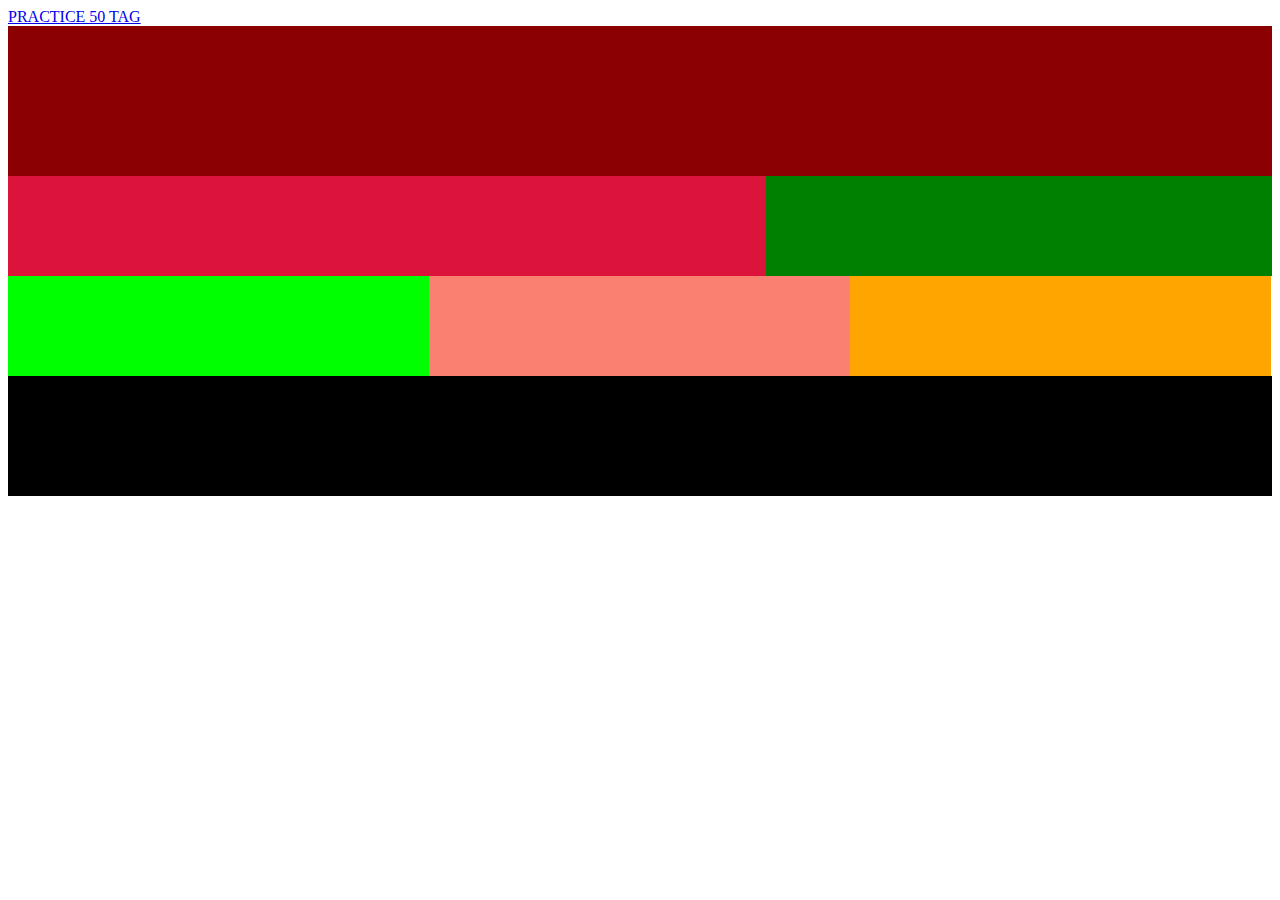
<file: index.html>
<!DOCTYPE html>
<html lang="en">
<head>
  <meta charset="utf-8">
  <meta name="viewport" content="width=device-width,initial-scale=1.0">
  <title>document</title>
  <link rel="stylesheet" href="css/contact.css">
</head>
<body>

  <a href="practice.html"> PRACTICE 50 TAG </a>
  <div class="header"> 
</div>

<div class="wrapper">
  <div class="blog"></div>
  <div class="contact"></div>
</div>

<div class="wrapper">
  <div class=" single box1"></div>
  <div class=" single box2"></div>
  <div class="single box3"></div>
</div>

<div class="footer">
</div>

</body>
</html>
</file>
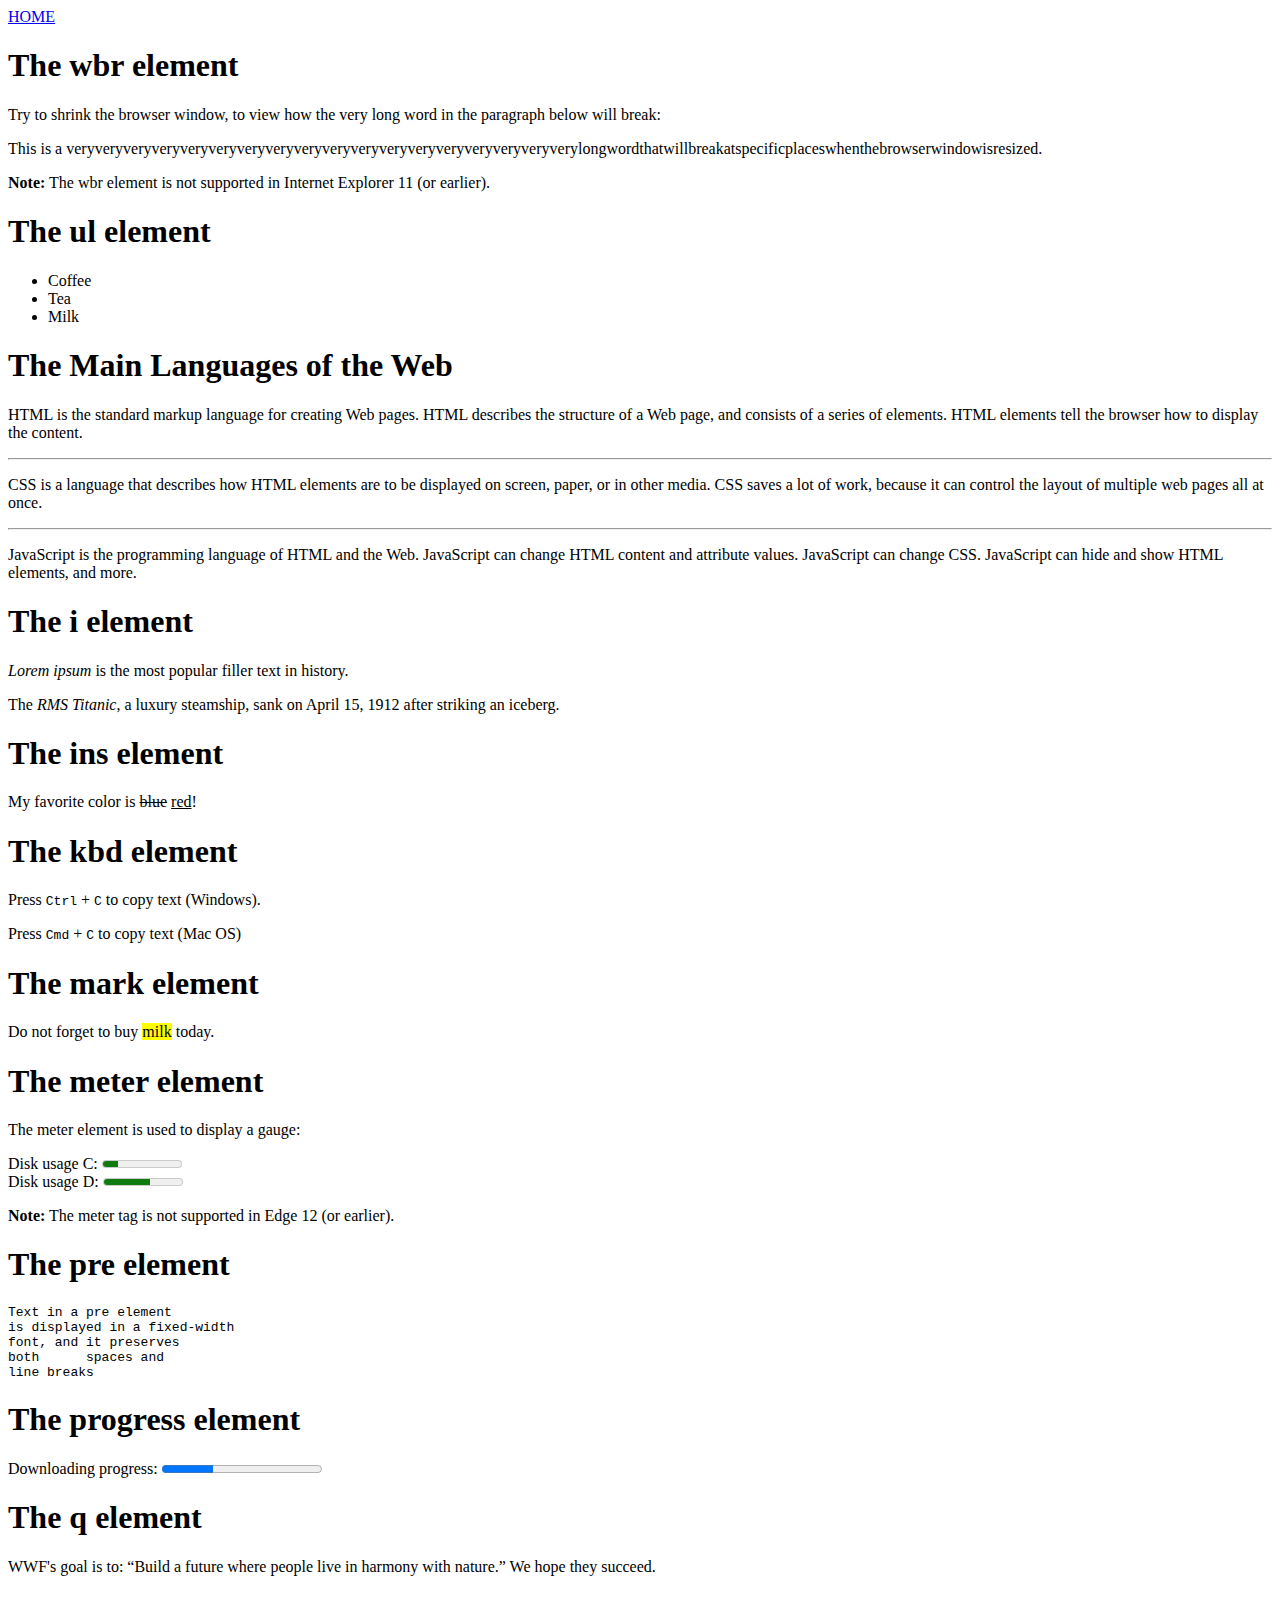
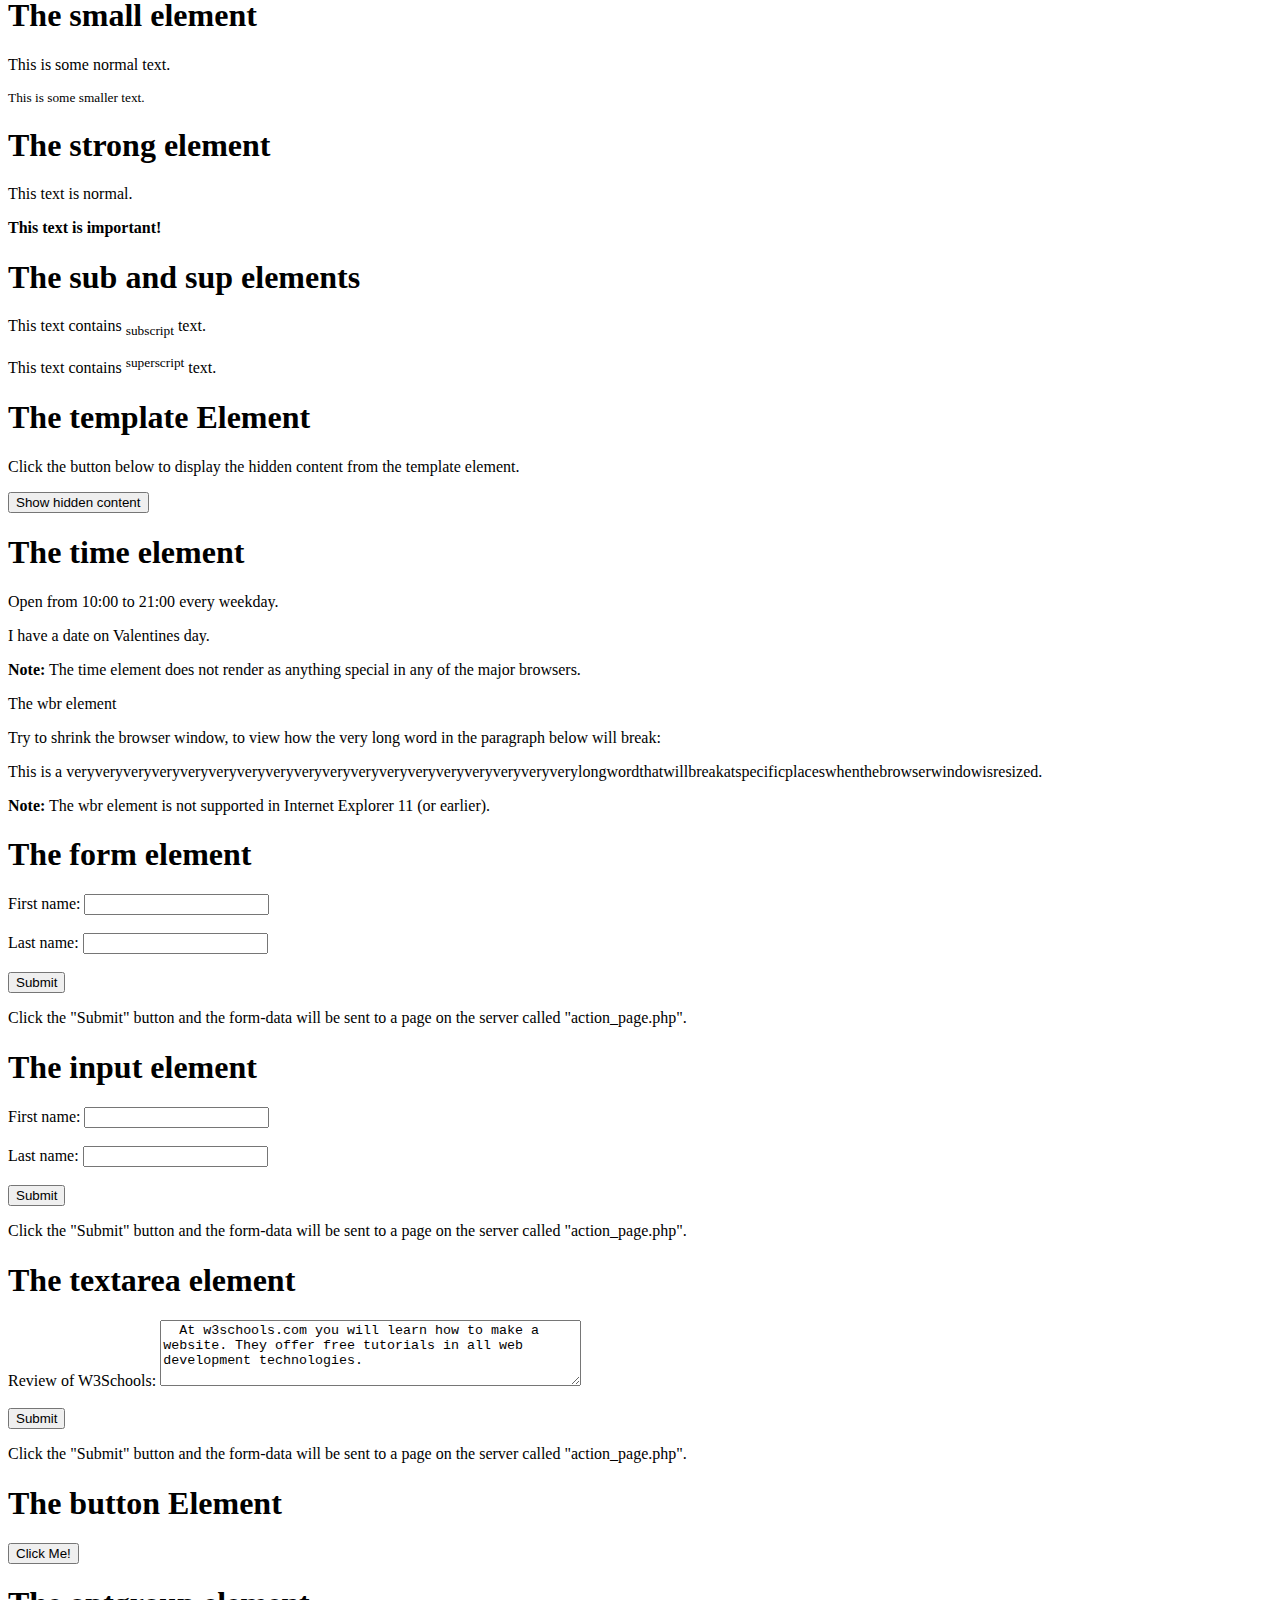
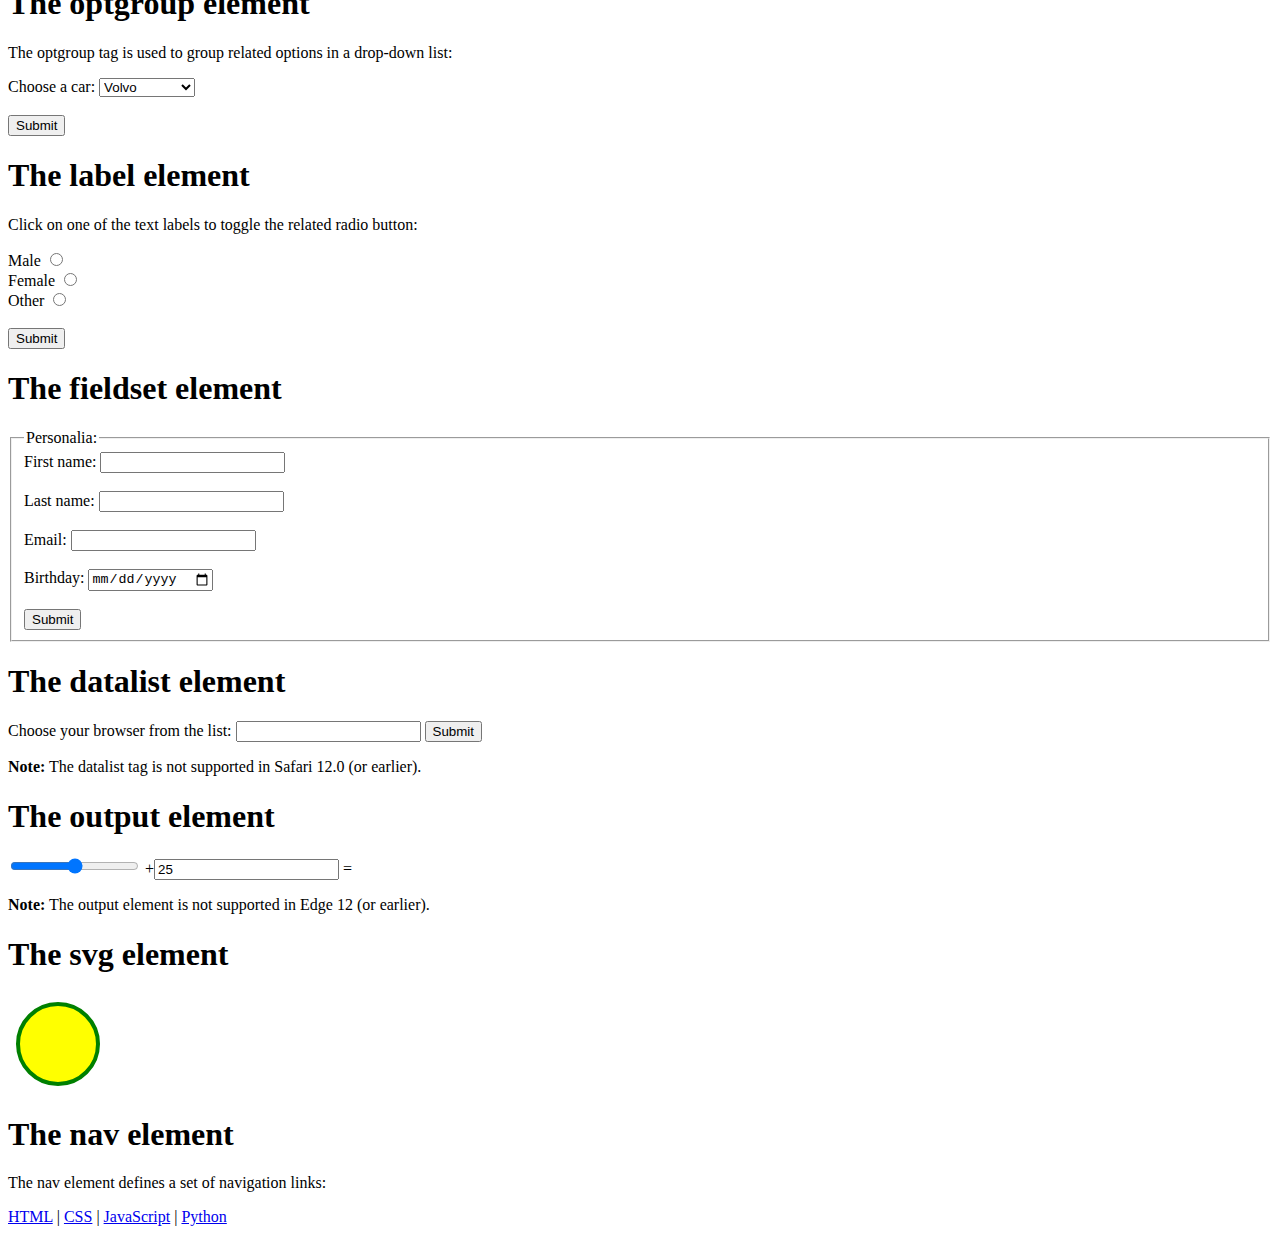
<file: practice.html>
<html>
<body>

<a href="index.html">HOME</a>

<h1>The wbr element</h1>

<p>Try to shrink the browser window, to view how the very long word in 
the paragraph below will break:</p>

<p>This is a veryveryveryveryveryveryveryveryveryveryveryveryveryveryveryveryveryvery<wbr>longwordthatwillbreakatspecific<wbr>placeswhenthebrowserwindowisresized.</p>

<p><b>Note:</b> The wbr element is not supported in Internet Explorer 11 (or earlier).</p>

<h1>The ul element</h1>

<ul>
  <li>Coffee</li>
  <li>Tea</li>
  <li>Milk</li>
</ul>

<h1>The Main Languages of the Web</h1>

<p>HTML is the standard markup language for creating Web pages. HTML describes the structure of a Web page, and consists of a series of elements. HTML elements tell the browser how to display the content.</p>

<hr>

<p>CSS is a language that describes how HTML elements are to be displayed on screen, paper, or in other media. CSS saves a lot of work, because it can control the layout of multiple web pages all at once.</p>

<hr>

<p>JavaScript is the programming language of HTML and the Web. JavaScript can change HTML content and attribute values. JavaScript can change CSS. JavaScript can hide and show HTML elements, and more.</p>


<h1>The i element</h1>

<p><i>Lorem ipsum</i> is the most popular filler text in history.</p>

<p>The <i>RMS Titanic</i>, a luxury steamship, sank on April 15, 1912 after striking an iceberg.</p>


<h1>The ins element</h1>

<p>My favorite color is <del>blue</del> <ins>red</ins>!</p>

<h1>The kbd element</h1>

<p>Press <kbd>Ctrl</kbd> + <kbd>C</kbd> to copy text (Windows).</p>

<p>Press <kbd>Cmd</kbd> + <kbd>C</kbd> to copy text (Mac OS)

<h1>The mark element</h1>

<p>Do not forget to buy <mark>milk</mark> today.</p>

<h1>The meter element</h1>

<p>The meter element is used to display a gauge:</p>

<label for="disk_c">Disk usage C:</label>
<meter id="disk_c" value="2" min="0" max="10">2 out of 10</meter><br>

<label for="disk_d">Disk usage D:</label>
<meter id="disk_d" value="0.6">60%</meter>

<p><strong>Note:</strong> The meter tag is not supported in Edge 12 (or earlier).</p>

<h1>The pre element</h1>

<pre>
Text in a pre element
is displayed in a fixed-width
font, and it preserves
both      spaces and
line breaks
</pre>

<h1>The progress element</h1>

<label for="file">Downloading progress:</label>
<progress id="file" value="32" max="100"> 32% </progress>

<h1>The q element</h1>

<p>WWF's goal is to: 
<q>Build a future where people live in harmony with nature.</q>
We hope they succeed.</p>


<h1>The small element</h1>

<p>This is some normal text.</p>
<p><small>This is some smaller text.</small></p>

<h1>The strong element</h1>

<p>This text is normal.</p>

<p><strong>This text is important!</strong></p>

<h1>The sub and sup elements</h1>

<p>This text contains <sub>subscript</sub> text.</p>
<p>This text contains <sup>superscript</sup> text.</p>

<h1>The template Element</h1>

<p>Click the button below to display the hidden content from the template element.</p>

<button onclick="showContent()">Show hidden content</button>

<template>
  <h2>Flower</h2>
  <img src="img_white_flower.jpg" width="214" height="204">
</template>

<script>
function showContent() {
  var temp = document.getElementsByTagName("template")[0];
  var clon = temp.content.cloneNode(true);
  document.body.appendChild(clon);
}
</script>

<h1>The time element</h1>

<p>Open from <time>10:00</time> to <time>21:00</time> every weekday.</p>

<p>I have a date on <time datetime="2008-02-14 20:00">Valentines day</time>.</p>

<p><b>Note:</b> The time element does not render as anything special in any of the major browsers.</p


<h1>The wbr element</h1>

<p>Try to shrink the browser window, to view how the very long word in 
the paragraph below will break:</p>

<p>This is a veryveryveryveryveryveryveryveryveryveryveryveryveryveryveryveryveryvery<wbr>longwordthatwillbreakatspecific<wbr>placeswhenthebrowserwindowisresized.</p>

<p><b>Note:</b> The wbr element is not supported in Internet Explorer 11 (or earlier).</p>

<h1>The form element</h1>

<form action="/action_page.php">
  <label for="fname">First name:</label>
  <input type="text" id="fname" name="fname"><br><br>
  <label for="lname">Last name:</label>
  <input type="text" id="lname" name="lname"><br><br>
  <input type="submit" value="Submit">
</form>

<p>Click the "Submit" button and the form-data will be sent to a page on the 
server called "action_page.php".</p>

<h1>The input element</h1>

<form action="/action_page.php">
  <label for="fname">First name:</label>
  <input type="text" id="fname" name="fname"><br><br>
  <label for="lname">Last name:</label>
  <input type="text" id="lname" name="lname"><br><br>
  <input type="submit" value="Submit">
</form>

<p>Click the "Submit" button and the form-data will be sent to a page on the 
server called "action_page.php".</p>

<h1>The textarea element</h1>

<form action="/action_page.php">
<label for="w3review">Review of W3Schools:</label>
<textarea id="w3review" name="w3review" rows="4" cols="50">
  At w3schools.com you will learn how to make a website. They offer free tutorials in all web development technologies.
  </textarea>
  <br><br>
  <input type="submit" value="Submit">
</form>

<p>Click the "Submit" button and the form-data will be sent to a page on the 
server called "action_page.php".</p>

<h1>The button Element</h1>

<button type="button" onclick="alert('Hello world!')">Click Me!</button>

<h1>The optgroup element</h1>

<p>The optgroup tag is used to group related options in a drop-down list:</p>

<form action="/action_page.php">
  <label for="cars">Choose a car:</label>
  <select name="cars" id="cars">
    <optgroup label="Swedish Cars">
      <option value="volvo">Volvo</option>
      <option value="saab">Saab</option>
    </optgroup>
    <optgroup label="German Cars">
      <option value="mercedes">Mercedes</option>
      <option value="audi">Audi</option>
    </optgroup>
  </select>
  <br><br>
  <input type="submit" value="Submit">
</form>

<h1>The label element</h1>

<p>Click on one of the text labels to toggle the related radio button:</p>

<form action="/action_page.php">
  <label for="male">Male</label>
  <input type="radio" name="gender" id="male" value="male"><br>
  <label for="female">Female</label>
  <input type="radio" name="gender" id="female" value="female"><br>
  <label for="other">Other</label>
  <input type="radio" name="gender" id="other" value="other"><br><br>
  <input type="submit" value="Submit">
</form>
<h1>The fieldset element</h1>

<form action="/action_page.php">
 <fieldset>
  <legend>Personalia:</legend>
  <label for="fname">First name:</label>
  <input type="text" id="fname" name="fname"><br><br>
  <label for="lname">Last name:</label>
  <input type="text" id="lname" name="lname"><br><br>
  <label for="email">Email:</label>
  <input type="email" id="email" name="email"><br><br>
  <label for="birthday">Birthday:</label>
  <input type="date" id="birthday" name="birthday"><br><br>
  <input type="submit" value="Submit">
 </fieldset>
</form>
<h1>The datalist element</h1>

<form action="/action_page.php" method="get">
  <label for="browser">Choose your browser from the list:</label>
  <input list="browsers" name="browser" id="browser">
  <datalist id="browsers">
    <option value="Edge">
    <option value="Firefox">
    <option value="Chrome">
    <option value="Opera">
    <option value="Safari">
  </datalist>
  <input type="submit">
</form>

<p><strong>Note:</strong> The datalist tag is not supported in Safari 12.0 (or earlier).</p>

<h1>The output element</h1>

<form oninput="x.value=parseInt(a.value)+parseInt(b.value)">
<input type="range" id="a" value="50">
+<input type="number" id="b" value="25">
=<output name="x" for="a b"></output>
</form>

<p><strong>Note:</strong> The output element is not supported in Edge 12 (or earlier).</p>

<h1>The svg element</h1>

<svg width="100" height="100">
  <circle cx="50" cy="50" r="40" stroke="green" stroke-width="4" fill="yellow" />
  Sorry, your browser does not support inline SVG.
</svg>

<h1>The nav element</h1>

<p>The nav element defines a set of navigation links:</p>

<nav>
<a href="/html/">HTML</a> |
<a href="/css/">CSS</a> |
<a href="/js/">JavaScript</a> |
<a href="/python/">Python</a>
</nav>

</body>
</html>
</file>
<file: css/contact.css>
.header{
	min-height: 150px;
	background-color: darkred;
}
.wrapper{
	overflow: hidden;

}
.blog{
	float: left;
	width: 60%;
	min-height: 100px;
	background-color: crimson;
}
.contact{
	float: right;
	width: 40%;
	min-height: 100px;
	background-color: green;
}
.single{
	float: left;
	width: 33.3%;
	min-height: 100px;
}
.box1{
	background-color: lime;
}
.box2{
	background-color: salmon;
}
.box3{
	background-color: orange;
}
.footer{
	min-height: 120px;
	background-color: black;
	clear: both;
}
</file>
